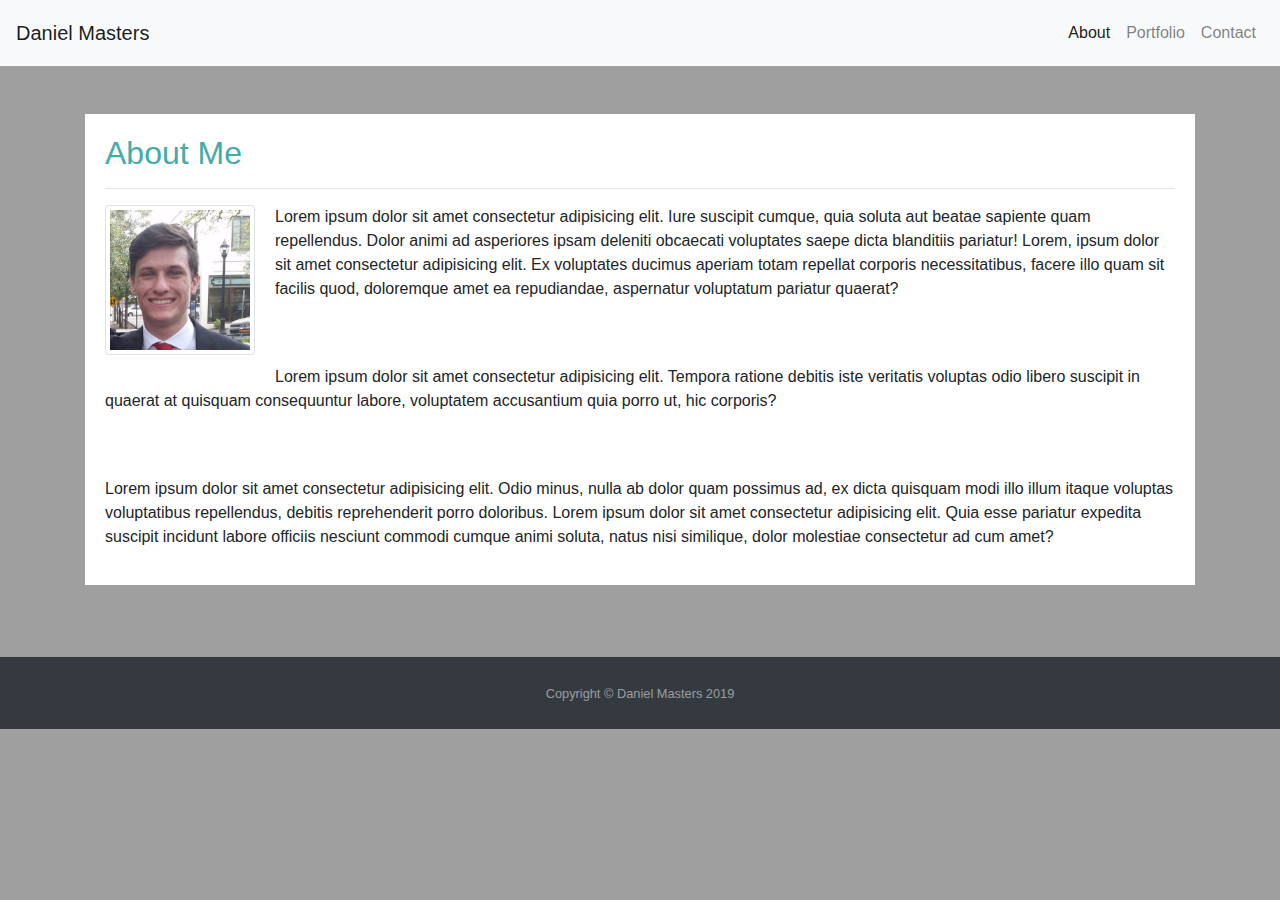
<file: index.html>
<!DOCTYPE html>
<html lang="en">

<head>
    <meta charset="UTF-8">
    <meta name="viewport" content="width=device-width, initial-scale=1.0">
    <meta http-equiv="X-UA-Compatible" content="ie=edge">
    <title>Portfolio</title>
    <link rel="stylesheet" href="https://stackpath.bootstrapcdn.com/bootstrap/4.3.1/css/bootstrap.min.css"
        integrity="sha384-ggOyR0iXCbMQv3Xipma34MD+dH/1fQ784/j6cY/iJTQUOhcWr7x9JvoRxT2MZw1T" crossorigin="anonymous">
    <link rel="stylesheet" href="assests\css\style.css">

</head>



<body>
        <nav class="navbar navbar-expand-lg navbar-light bg-light" id="navbarcontent">
            <a class="navbar-brand" href="#" id="name">Daniel Masters</a>
            <div class="collapse navbar-collapse" id="navbarSupportedContent">
                <ul class="navbar-nav ml-auto">
                    <li class="nav-item active">
                        <a class="nav-link" href="index.html">About</a>
                    </li>
                    <li class="nav-item">
                        <a class="nav-link" href="portfolio.html">Portfolio</a>
                    </li>
                    <li class="nav-item">
                        <a class="nav-link" href="contact.html">Contact</a>
                    </li>
                </ul>
            </div>
        </nav>
  
    <div class="container" id="page-content">


        <br><br>



        <div class="container" id="maincontent">
            <h2>About Me</h2>

            <hr>

            <img src="assests/images/profile.jpg" class="img img-thumbnail" alt="profile" id="profile">

            <p>Lorem ipsum dolor sit amet consectetur adipisicing elit. Iure suscipit cumque, quia soluta aut beatae
                sapiente quam repellendus. Dolor animi ad asperiores ipsam deleniti obcaecati voluptates saepe dicta
                blanditiis pariatur! Lorem, ipsum dolor sit amet consectetur adipisicing elit. Ex voluptates ducimus
                aperiam totam repellat corporis necessitatibus, facere illo quam sit facilis quod, doloremque amet ea
                repudiandae, aspernatur voluptatum pariatur quaerat?</p>
            <br><br>
            <p>Lorem ipsum dolor sit amet consectetur adipisicing elit. Tempora ratione debitis iste veritatis voluptas
                odio libero suscipit in quaerat at quisquam consequuntur labore, voluptatem accusantium quia porro ut,
                hic corporis?</p>
            <br><br>
            <p>Lorem ipsum dolor sit amet consectetur adipisicing elit. Odio minus, nulla ab dolor quam possimus ad, ex
                dicta quisquam modi illo illum itaque voluptas voluptatibus repellendus, debitis reprehenderit porro
                doloribus. Lorem ipsum dolor sit amet consectetur adipisicing elit. Quia esse pariatur expedita suscipit
                incidunt labore officiis nesciunt commodi cumque animi soluta, natus nisi similique, dolor molestiae
                consectetur ad cum amet?</p>

        </div>
        <!--/about me contianer-->


    </div>
    <!--/page content container-->


    <br><br><br>
    <footer id="sticky-footer" class="py-4 bg-dark text-white-50">
        <div class="container text-center">
            <small>Copyright &copy; Daniel Masters 2019</small>
        </div>
    </footer>



    <script src="https://stackpath.bootstrapcdn.com/bootstrap/4.3.1/js/bootstrap.min.js"
        integrity="sha384-JjSmVgyd0p3pXB1rRibZUAYoIIy6OrQ6VrjIEaFf/nJGzIxFDsf4x0xIM+B07jRM"
        crossorigin="anonymous"></script>
    <script src="https://code.jquery.com/jquery-3.3.1.slim.min.js"
        integrity="sha384-q8i/X+965DzO0rT7abK41JStQIAqVgRVzpbzo5smXKp4YfRvH+8abtTE1Pi6jizo"
        crossorigin="anonymous"></script>
    <script src="https://cdnjs.cloudflare.com/ajax/libs/popper.js/1.14.7/umd/popper.min.js"
        integrity="sha384-UO2eT0CpHqdSJQ6hJty5KVphtPhzWj9WO1clHTMGa3JDZwrnQq4sF86dIHNDz0W1"
        crossorigin="anonymous"></script>
</body>

</html>
</file>
